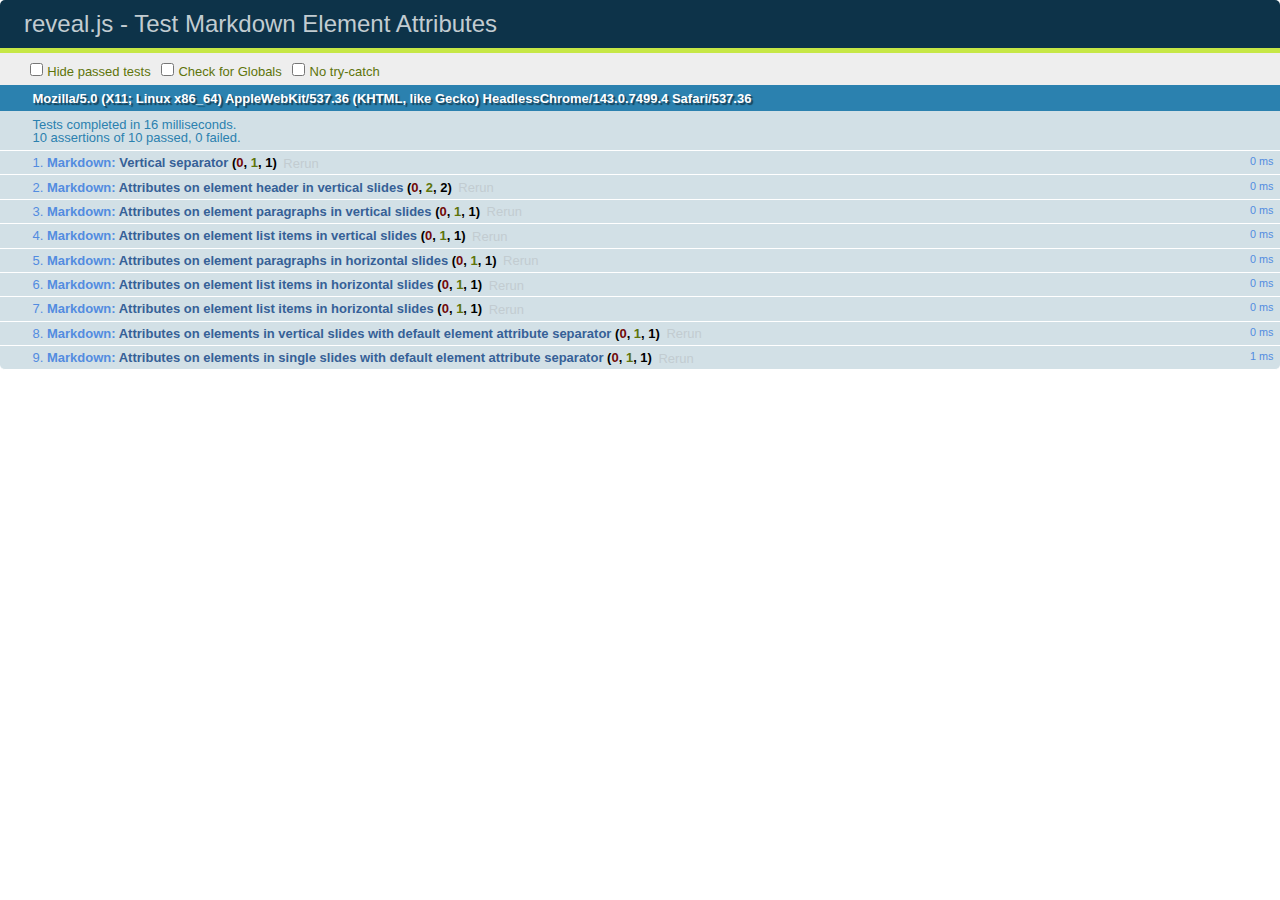
<file: test/test-markdown-element-attributes.html>
<!doctype html>
<html lang="en">

	<head>
		<meta charset="utf-8">

		<title>reveal.js - Test Markdown Element Attributes</title>

		<link rel="stylesheet" href="../css/reveal.css">
		<link rel="stylesheet" href="qunit-1.12.0.css">
	</head>

	<body style="overflow: auto;">

		<div id="qunit"></div>
		<div id="qunit-fixture"></div>

		<div class="reveal" style="display: none;">

			<div class="slides">

				<!-- <section data-markdown="example.md" data-separator="^\n\n\n" data-separator-vertical="^\n\n"></section> -->

				<!-- Slides are separated by newline + three dashes + newline, vertical slides identical but two dashes -->
				<section data-markdown data-separator="^\n---\n$" data-separator-vertical="^\n--\n$" data-element-attributes="{_\s*?([^}]+?)}">>
					<script type="text/template">
						## Slide 1.1
						<!-- {_class="fragment fade-out" data-fragment-index="1"} -->

						--

						## Slide 1.2
						<!-- {_class="fragment shrink"} -->

						Paragraph 1
						<!-- {_class="fragment grow"} -->

						Paragraph 2
						<!-- {_class="fragment grow"} -->

						- list item 1 <!-- {_class="fragment grow"} -->
						- list item 2 <!-- {_class="fragment grow"} -->
						- list item 3 <!-- {_class="fragment grow"} -->


						---

						## Slide 2


						Paragraph 1.2  
						multi-line <!-- {_class="fragment highlight-red"} -->

						Paragraph 2.2 <!-- {_class="fragment highlight-red"} -->

						Paragraph 2.3 <!-- {_class="fragment highlight-red"} -->

						Paragraph 2.4 <!-- {_class="fragment highlight-red"} -->

						- list item 1 <!-- {_class="fragment highlight-green"} -->
						- list item 2<!-- {_class="fragment highlight-green"} -->
						- list item 3<!-- {_class="fragment highlight-green"} -->
						- list item 4
						<!-- {_class="fragment highlight-green"} -->
						- list item 5<!-- {_class="fragment highlight-green"} -->

						Test

						![Example Picture](examples/assets/image2.png)
						<!-- {_class="reveal stretch"} -->

					</script>
				</section>



				<section 	data-markdown data-separator="^\n\n\n"
									data-separator-vertical="^\n\n"
									data-separator-notes="^Note:"
									data-charset="utf-8">
					<script type="text/template">
						# Test attributes in Markdown with default separator
						## Slide 1 Def <!-- .element: class="fragment highlight-red" data-fragment-index="1" -->


						## Slide 2 Def
						<!-- .element: class="fragment highlight-red" -->

					</script>
				</section>

				<section data-markdown>
				  <script type="text/template">
					## Hello world
					A paragraph
					<!-- .element: class="fragment highlight-blue" -->
				  </script>
				</section>

				<section data-markdown>
				  <script type="text/template">
					## Hello world

					Multiple  
					Line
					<!-- .element: class="fragment highlight-blue" -->
				  </script>
				</section>

				<section data-markdown>
				  <script type="text/template">
					## Hello world

					Test<!-- .element: class="fragment highlight-blue" -->

					More Test
				  </script>
				</section>


			</div>

		</div>

		<script src="../lib/js/head.min.js"></script>
		<script src="../js/reveal.js"></script>
		<script src="../plugin/markdown/marked.js"></script>
		<script src="../plugin/markdown/markdown.js"></script>
		<script src="qunit-1.12.0.js"></script>

		<script src="test-markdown-element-attributes.js"></script>

	</body>
</html>
</file>
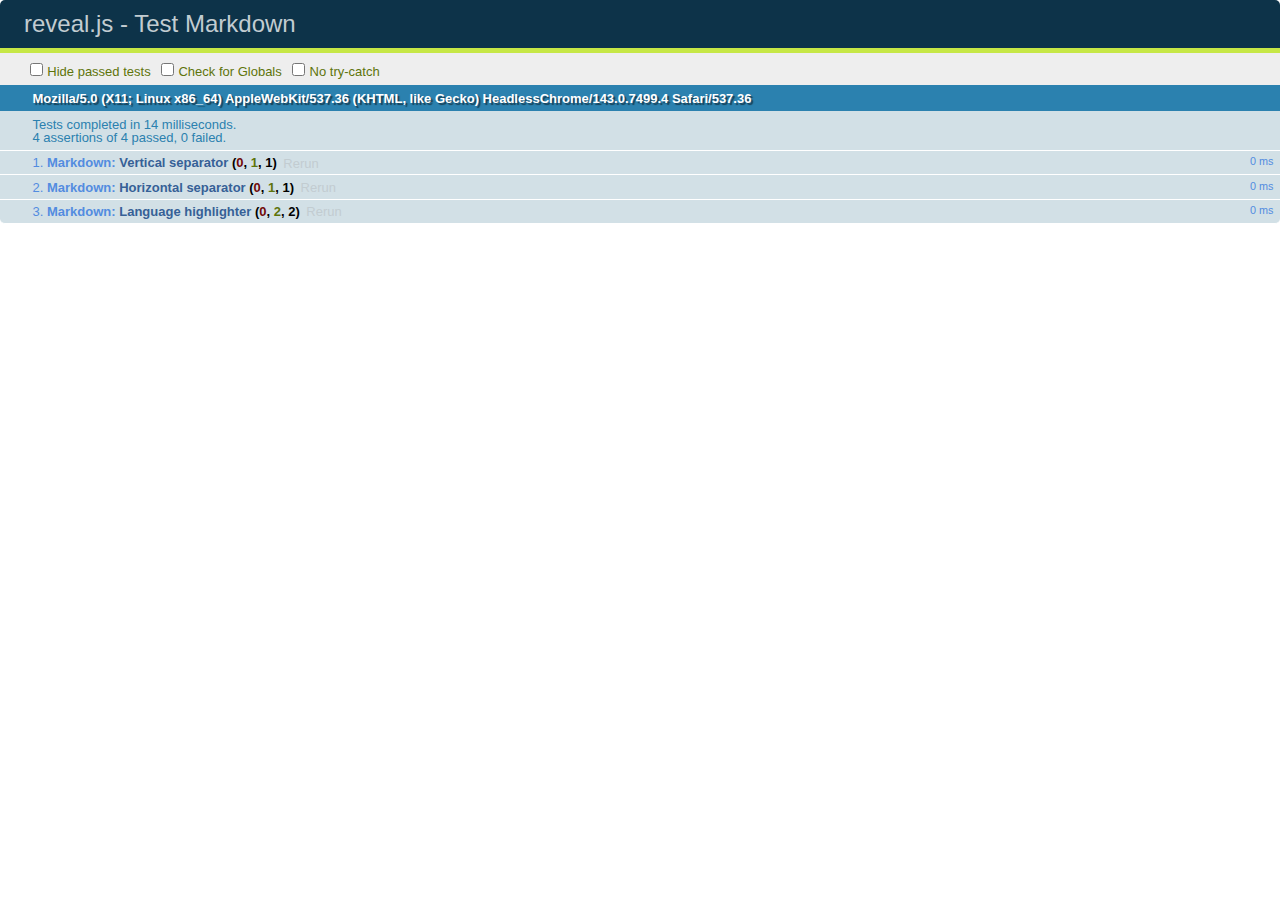
<file: test/test-markdown-external.html>
<!doctype html>
<html lang="en">

	<head>
		<meta charset="utf-8">

		<title>reveal.js - Test Markdown</title>

		<link rel="stylesheet" href="../css/reveal.css">
		<link rel="stylesheet" href="qunit-1.12.0.css">
	</head>

	<body style="overflow: auto;">

		<div id="qunit"></div>
  		<div id="qunit-fixture"></div>

		<div class="reveal" style="display: none;">

			<div class="slides">
				<section data-markdown="simple.md" data-separator="^\n\n\n" data-separator-vertical="^\n\n"></section>
			</div>

		</div>

		<script src="../lib/js/head.min.js"></script>
		<script src="../js/reveal.js"></script>
		<script src="../plugin/highlight/highlight.js"></script>
		<script src="../plugin/markdown/marked.js"></script>
		<script src="../plugin/markdown/markdown.js"></script>
		<script src="qunit-1.12.0.js"></script>

		<script src="test-markdown-external.js"></script>

	</body>
</html>
</file>
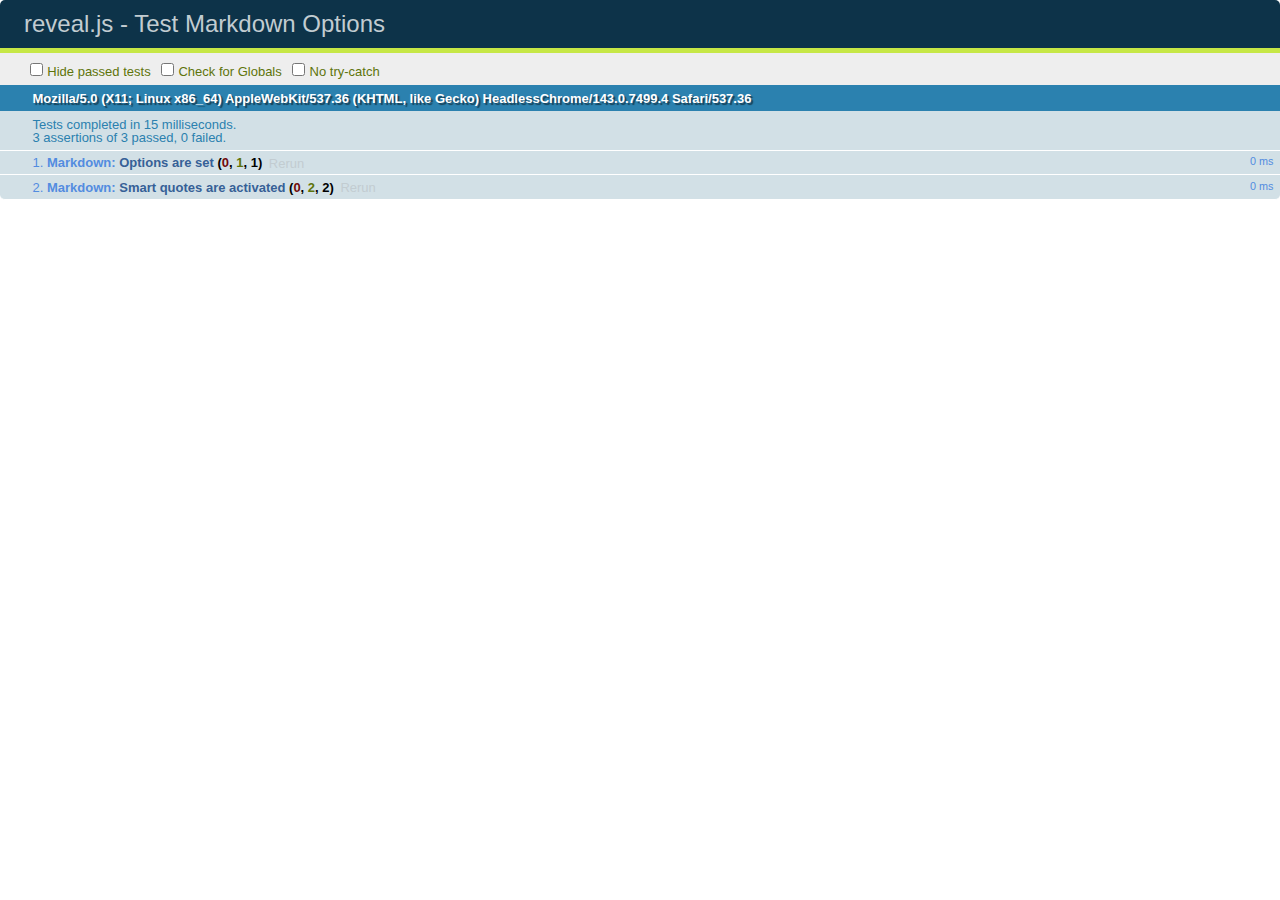
<file: test/test-markdown-options.html>
<!doctype html>
<html lang="en">

	<head>
		<meta charset="utf-8">

		<title>reveal.js - Test Markdown Options</title>

		<link rel="stylesheet" href="../css/reveal.css">
		<link rel="stylesheet" href="qunit-1.12.0.css">
	</head>

	<body style="overflow: auto;">

		<div id="qunit"></div>
		<div id="qunit-fixture"></div>

		<div class="reveal" style="display: none;">

			<div class="slides">

				<section data-markdown>
					<script type="text/template">
						## Testing Markdown Options

						This "slide" should contain 'smart' quotes.
					</script>
				</section>

			</div>

		</div>

		<script src="../lib/js/head.min.js"></script>
		<script src="../js/reveal.js"></script>
		<script src="qunit-1.12.0.js"></script>

		<script src="test-markdown-options.js"></script>

	</body>
</html>
</file>
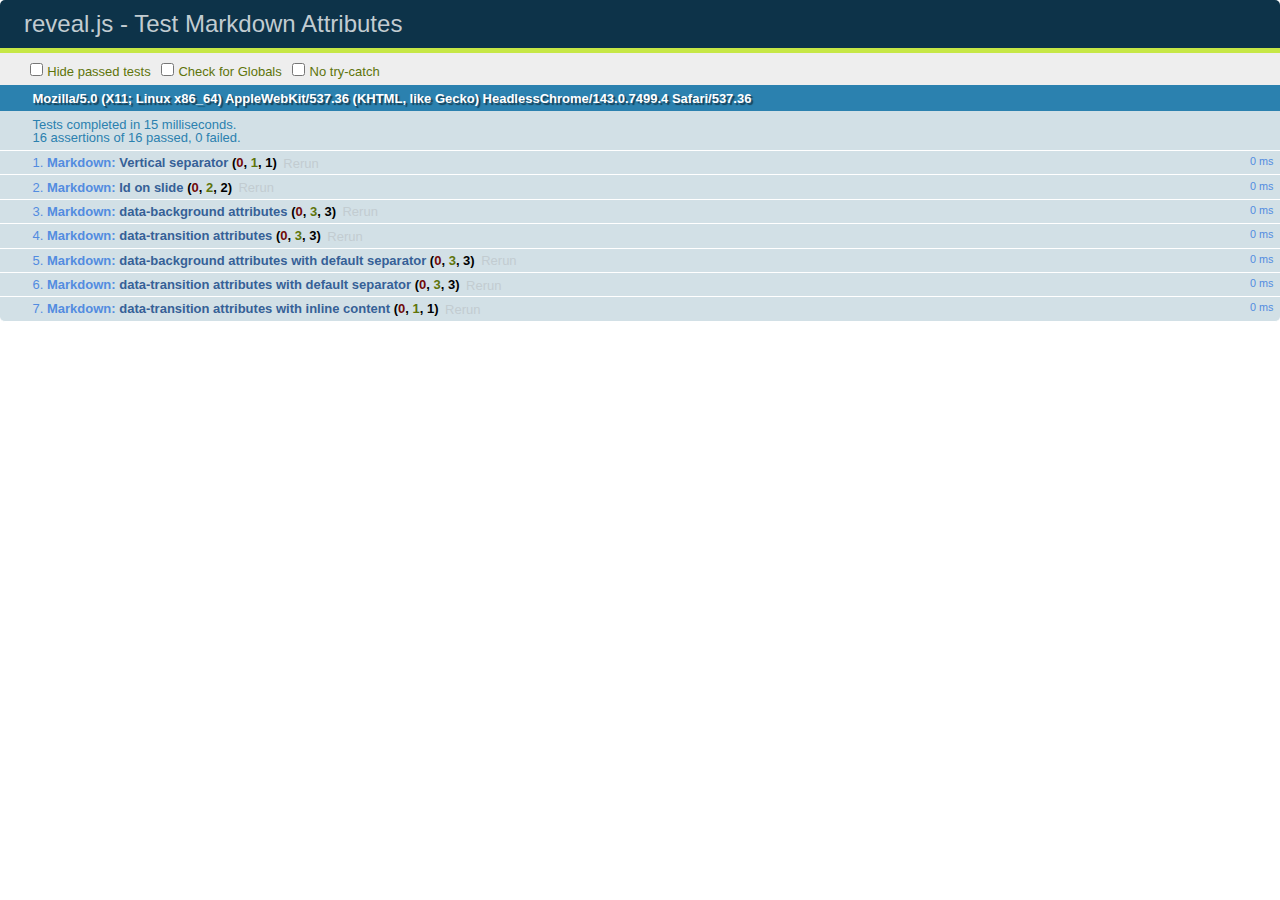
<file: test/test-markdown-slide-attributes.html>
<!doctype html>
<html lang="en">

	<head>
		<meta charset="utf-8">

		<title>reveal.js - Test Markdown Attributes</title>

		<link rel="stylesheet" href="../css/reveal.css">
		<link rel="stylesheet" href="qunit-1.12.0.css">
	</head>

	<body style="overflow: auto;">

		<div id="qunit"></div>
		<div id="qunit-fixture"></div>

		<div class="reveal" style="display: none;">

			<div class="slides">

				<!-- <section data-markdown="example.md" data-separator="^\n\n\n" data-separator-vertical="^\n\n"></section> -->

				<!-- Slides are separated by three lines, vertical slides by two lines, attributes are one any line starting with (spaces and) two dashes -->
				<section 	data-markdown data-separator="^\n\n\n"
									data-separator-vertical="^\n\n"
									data-separator-notes="^Note:"
									data-attributes="--\s(.*?)$"
									data-charset="utf-8">
					<script type="text/template">
						# Test attributes in Markdown
						## Slide 1



						## Slide 2
						<!-- -- id="slide2" data-transition="zoom" data-background="#A0C66B" -->


						## Slide 2.1
						<!-- -- data-background="#ff0000" data-transition="fade" -->


						## Slide 2.2
						[Link to Slide2](#/slide2)



						## Slide 3
						<!-- -- data-transition="zoom" data-background="#C6916B" -->



						## Slide 4
					</script>
				</section>

				<section 	data-markdown data-separator="^\n\n\n"
									data-separator-vertical="^\n\n"
									data-separator-notes="^Note:"
									data-charset="utf-8">
					<script type="text/template">
						# Test attributes in Markdown with default separator
						## Slide 1 Def



						## Slide 2 Def
						<!-- .slide: id="slide2def" data-transition="concave" data-background="#A7C66B" -->


						## Slide 2.1 Def
						<!-- .slide: data-background="#f70000" data-transition="page" -->


						## Slide 2.2 Def
						[Link to Slide2](#/slide2def)



						## Slide 3 Def
						<!-- .slide: data-transition="concave" data-background="#C7916B" -->



						## Slide 4
					</script>
				</section>

				<section data-markdown>
					<script type="text/template">
						<!-- .slide: data-background="#ff0000" -->
						## Hello world
					</script>
				</section>

				<section data-markdown>
					<script type="text/template">
						## Hello world
						<!-- .slide: data-background="#ff0000" -->
					</script>
				</section>

				<section data-markdown>
					<script type="text/template">
						## Hello world

						Test
						<!-- .slide: data-background="#ff0000" -->

						More Test
					</script>
				</section>

			</div>

		</div>

		<script src="../lib/js/head.min.js"></script>
		<script src="../js/reveal.js"></script>
		<script src="../plugin/markdown/marked.js"></script>
		<script src="../plugin/markdown/markdown.js"></script>
		<script src="qunit-1.12.0.js"></script>

		<script src="test-markdown-slide-attributes.js"></script>

	</body>
</html>
</file>
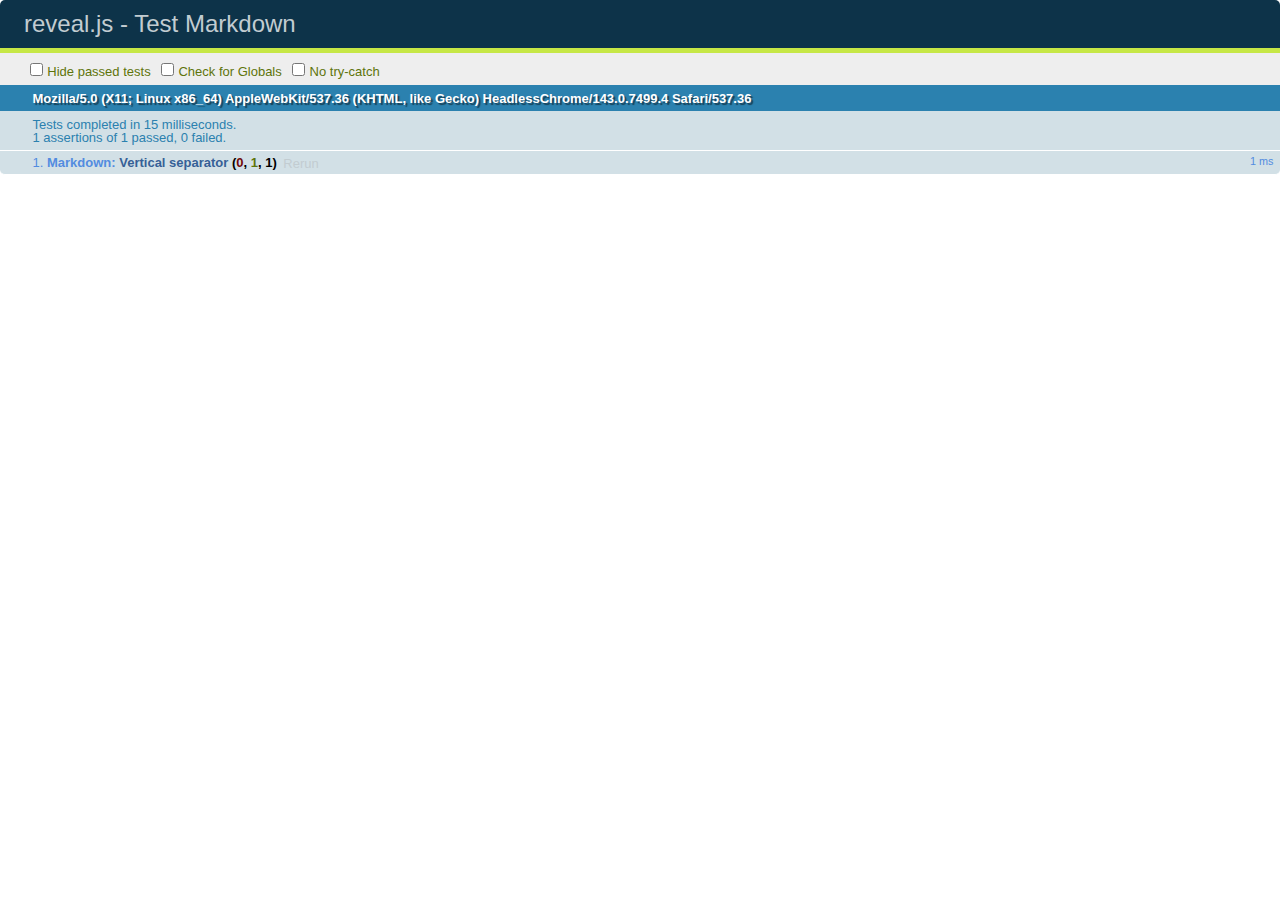
<file: test/test-markdown.html>
<!doctype html>
<html lang="en">

	<head>
		<meta charset="utf-8">

		<title>reveal.js - Test Markdown</title>

		<link rel="stylesheet" href="../css/reveal.css">
		<link rel="stylesheet" href="qunit-1.12.0.css">
	</head>

	<body style="overflow: auto;">

		<div id="qunit"></div>
		<div id="qunit-fixture"></div>

		<div class="reveal" style="display: none;">

			<div class="slides">

				<!-- <section data-markdown="example.md" data-separator="^\n\n\n" data-separator-vertical="^\n\n"></section> -->

				<!-- Slides are separated by newline + three dashes + newline, vertical slides identical but two dashes -->
				<section data-markdown data-separator="^\n---\n$" data-separator-vertical="^\n--\n$">
					<script type="text/template">
						## Slide 1.1

						--

						## Slide 1.2

						---

						## Slide 2
					</script>
				</section>

			</div>

		</div>

		<script src="../lib/js/head.min.js"></script>
		<script src="../js/reveal.js"></script>
		<script src="../plugin/markdown/marked.js"></script>
		<script src="../plugin/markdown/markdown.js"></script>
		<script src="qunit-1.12.0.js"></script>

		<script src="test-markdown.js"></script>

	</body>
</html>
</file>
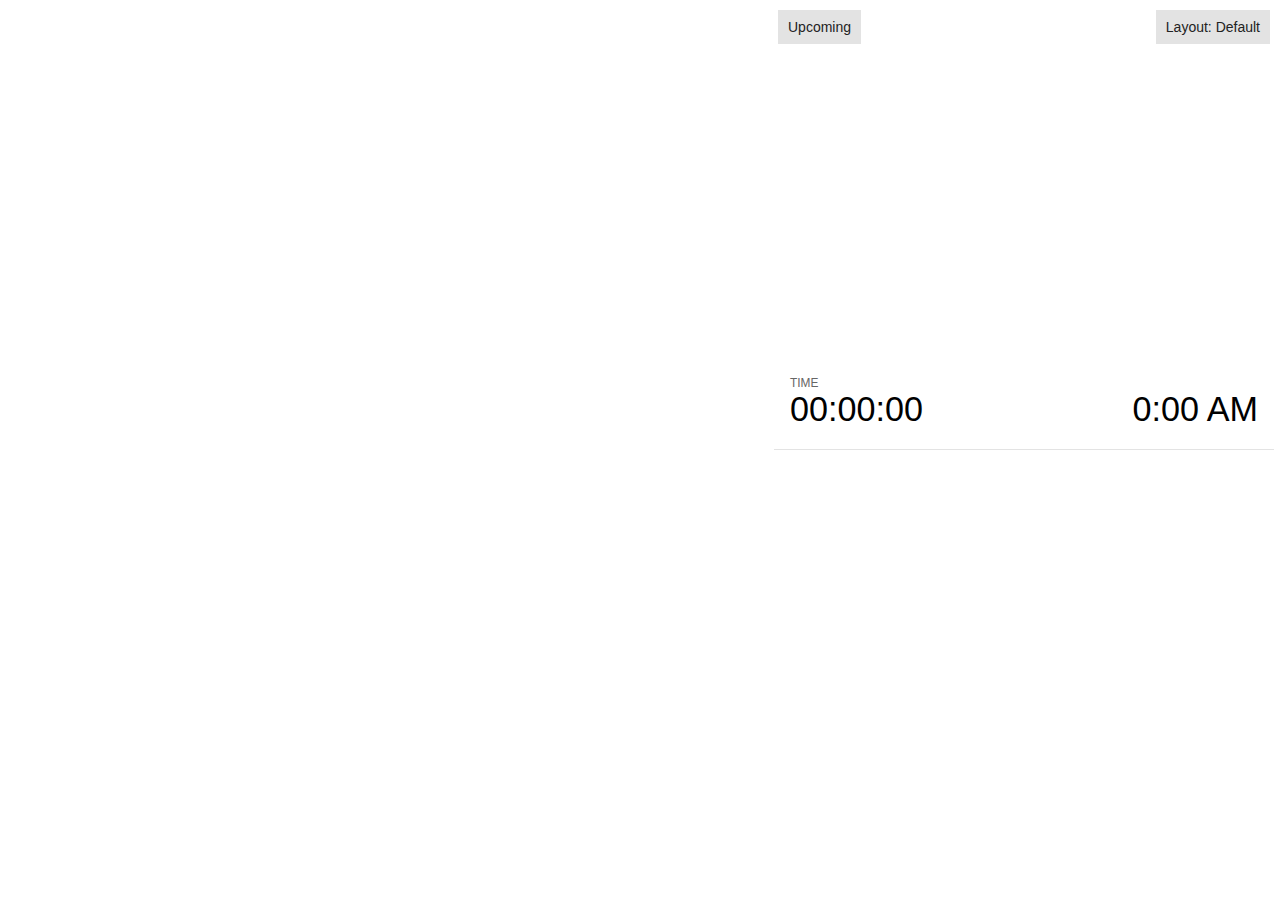
<file: plugin/notes/notes.html>
<!doctype html>
<html lang="en">
	<head>
		<meta charset="utf-8">

		<title>reveal.js - Slide Notes</title>

		<style>
			body {
				font-family: Helvetica;
				font-size: 18px;
			}

			#current-slide,
			#upcoming-slide,
			#speaker-controls {
				padding: 6px;
				box-sizing: border-box;
				-moz-box-sizing: border-box;
			}

			#current-slide iframe,
			#upcoming-slide iframe {
				width: 100%;
				height: 100%;
				border: 1px solid #ddd;
			}

			#current-slide .label,
			#upcoming-slide .label {
				position: absolute;
				top: 10px;
				left: 10px;
				z-index: 2;
			}

			.overlay-element {
				height: 34px;
				line-height: 34px;
				padding: 0 10px;
				text-shadow: none;
				background: rgba( 220, 220, 220, 0.8 );
				color: #222;
				font-size: 14px;
			}

			.overlay-element.interactive:hover {
				background: rgba( 220, 220, 220, 1 );
			}

			#current-slide {
				position: absolute;
				width: 60%;
				height: 100%;
				top: 0;
				left: 0;
				padding-right: 0;
			}

			#upcoming-slide {
				position: absolute;
				width: 40%;
				height: 40%;
				right: 0;
				top: 0;
			}

			/* Speaker controls */
			#speaker-controls {
				position: absolute;
				top: 40%;
				right: 0;
				width: 40%;
				height: 60%;
				overflow: auto;
				font-size: 18px;
			}

				.speaker-controls-time.hidden,
				.speaker-controls-notes.hidden {
					display: none;
				}

				.speaker-controls-time .label,
				.speaker-controls-pace .label,
				.speaker-controls-notes .label {
					text-transform: uppercase;
					font-weight: normal;
					font-size: 0.66em;
					color: #666;
					margin: 0;
				}

				.speaker-controls-time, .speaker-controls-pace {
					border-bottom: 1px solid rgba( 200, 200, 200, 0.5 );
					margin-bottom: 10px;
					padding: 10px 16px;
					padding-bottom: 20px;
					cursor: pointer;
				}

				.speaker-controls-time .reset-button {
					opacity: 0;
					float: right;
					color: #666;
					text-decoration: none;
				}
				.speaker-controls-time:hover .reset-button {
					opacity: 1;
				}

				.speaker-controls-time .timer,
				.speaker-controls-time .clock {
					width: 50%;
				}

				.speaker-controls-time .timer,
				.speaker-controls-time .clock,
				.speaker-controls-time .pacing .hours-value,
				.speaker-controls-time .pacing .minutes-value,
				.speaker-controls-time .pacing .seconds-value {
					font-size: 1.9em;
				}

				.speaker-controls-time .timer {
					float: left;
				}

				.speaker-controls-time .clock {
					float: right;
					text-align: right;
				}

				.speaker-controls-time span.mute {
					opacity: 0.3;
				}

				.speaker-controls-time .pacing-title {
					margin-top: 5px;
				}

				.speaker-controls-time .pacing.ahead {
					color: blue;
				}

				.speaker-controls-time .pacing.on-track {
					color: green;
				}

				.speaker-controls-time .pacing.behind {
					color: red;
				}

				.speaker-controls-notes {
					padding: 10px 16px;
				}

				.speaker-controls-notes .value {
					margin-top: 5px;
					line-height: 1.4;
					font-size: 1.2em;
				}

			/* Layout selector */
			#speaker-layout {
				position: absolute;
				top: 10px;
				right: 10px;
				color: #222;
				z-index: 10;
			}
				#speaker-layout select {
					position: absolute;
					width: 100%;
					height: 100%;
					top: 0;
					left: 0;
					border: 0;
					box-shadow: 0;
					cursor: pointer;
					opacity: 0;

					font-size: 1em;
					background-color: transparent;

					-moz-appearance: none;
					-webkit-appearance: none;
					-webkit-tap-highlight-color: rgba(0, 0, 0, 0);
				}

				#speaker-layout select:focus {
					outline: none;
					box-shadow: none;
				}

			.clear {
				clear: both;
			}

			/* Speaker layout: Wide */
			body[data-speaker-layout="wide"] #current-slide,
			body[data-speaker-layout="wide"] #upcoming-slide {
				width: 50%;
				height: 45%;
				padding: 6px;
			}

			body[data-speaker-layout="wide"] #current-slide {
				top: 0;
				left: 0;
			}

			body[data-speaker-layout="wide"] #upcoming-slide {
				top: 0;
				left: 50%;
			}

			body[data-speaker-layout="wide"] #speaker-controls {
				top: 45%;
				left: 0;
				width: 100%;
				height: 50%;
				font-size: 1.25em;
			}

			/* Speaker layout: Tall */
			body[data-speaker-layout="tall"] #current-slide,
			body[data-speaker-layout="tall"] #upcoming-slide {
				width: 45%;
				height: 50%;
				padding: 6px;
			}

			body[data-speaker-layout="tall"] #current-slide {
				top: 0;
				left: 0;
			}

			body[data-speaker-layout="tall"] #upcoming-slide {
				top: 50%;
				left: 0;
			}

			body[data-speaker-layout="tall"] #speaker-controls {
				padding-top: 40px;
				top: 0;
				left: 45%;
				width: 55%;
				height: 100%;
				font-size: 1.25em;
			}

			/* Speaker layout: Notes only */
			body[data-speaker-layout="notes-only"] #current-slide,
			body[data-speaker-layout="notes-only"] #upcoming-slide {
				display: none;
			}

			body[data-speaker-layout="notes-only"] #speaker-controls {
				padding-top: 40px;
				top: 0;
				left: 0;
				width: 100%;
				height: 100%;
				font-size: 1.25em;
			}

			@media screen and (max-width: 1080px) {
				body[data-speaker-layout="default"] #speaker-controls {
					font-size: 16px;
				}
			}

			@media screen and (max-width: 900px) {
				body[data-speaker-layout="default"] #speaker-controls {
					font-size: 14px;
				}
			}

			@media screen and (max-width: 800px) {
				body[data-speaker-layout="default"] #speaker-controls {
					font-size: 12px;
				}
			}

		</style>
	</head>

	<body>

		<div id="current-slide"></div>
		<div id="upcoming-slide"><span class="overlay-element label">Upcoming</span></div>
		<div id="speaker-controls">
			<div class="speaker-controls-time">
				<h4 class="label">Time <span class="reset-button">Click to Reset</span></h4>
				<div class="clock">
					<span class="clock-value">0:00 AM</span>
				</div>
				<div class="timer">
					<span class="hours-value">00</span><span class="minutes-value">:00</span><span class="seconds-value">:00</span>
				</div>
				<div class="clear"></div>

				<h4 class="label pacing-title" style="display: none">Pacing – Time to finish current slide</h4>
				<div class="pacing" style="display: none">
					<span class="hours-value">00</span><span class="minutes-value">:00</span><span class="seconds-value">:00</span>
				</div>
			</div>

			<div class="speaker-controls-notes hidden">
				<h4 class="label">Notes</h4>
				<div class="value"></div>
			</div>
		</div>
		<div id="speaker-layout" class="overlay-element interactive">
			<span class="speaker-layout-label"></span>
			<select class="speaker-layout-dropdown"></select>
		</div>

		<script src="../../plugin/markdown/marked.js"></script>
		<script>

			(function() {

				var notes,
					notesValue,
					currentState,
					currentSlide,
					upcomingSlide,
					layoutLabel,
					layoutDropdown,
					connected = false;

				var SPEAKER_LAYOUTS = {
					'default': 'Default',
					'wide': 'Wide',
					'tall': 'Tall',
					'notes-only': 'Notes only'
				};

				setupLayout();

				window.addEventListener( 'message', function( event ) {

					var data = JSON.parse( event.data );

					// The overview mode is only useful to the reveal.js instance
					// where navigation occurs so we don't sync it
					if( data.state ) delete data.state.overview;

					// Messages sent by the notes plugin inside of the main window
					if( data && data.namespace === 'reveal-notes' ) {
						if( data.type === 'connect' ) {
							handleConnectMessage( data );
						}
						else if( data.type === 'state' ) {
							handleStateMessage( data );
						}
					}
					// Messages sent by the reveal.js inside of the current slide preview
					else if( data && data.namespace === 'reveal' ) {
						if( /ready/.test( data.eventName ) ) {
							// Send a message back to notify that the handshake is complete
							window.opener.postMessage( JSON.stringify({ namespace: 'reveal-notes', type: 'connected'} ), '*' );
						}
						else if( /slidechanged|fragmentshown|fragmenthidden|paused|resumed/.test( data.eventName ) && currentState !== JSON.stringify( data.state ) ) {

							window.opener.postMessage( JSON.stringify({ method: 'setState', args: [ data.state ]} ), '*' );

						}
					}

				} );

				/**
				 * Called when the main window is trying to establish a
				 * connection.
				 */
				function handleConnectMessage( data ) {

					if( connected === false ) {
						connected = true;

						setupIframes( data );
						setupKeyboard();
						setupNotes();
						setupTimer();
					}

				}

				/**
				 * Called when the main window sends an updated state.
				 */
				function handleStateMessage( data ) {

					// Store the most recently set state to avoid circular loops
					// applying the same state
					currentState = JSON.stringify( data.state );

					// No need for updating the notes in case of fragment changes
					if ( data.notes ) {
						notes.classList.remove( 'hidden' );
						notesValue.style.whiteSpace = data.whitespace;
						if( data.markdown ) {
							notesValue.innerHTML = marked( data.notes );
						}
						else {
							notesValue.innerHTML = data.notes;
						}
					}
					else {
						notes.classList.add( 'hidden' );
					}

					// Update the note slides
					currentSlide.contentWindow.postMessage( JSON.stringify({ method: 'setState', args: [ data.state ] }), '*' );
					upcomingSlide.contentWindow.postMessage( JSON.stringify({ method: 'setState', args: [ data.state ] }), '*' );
					upcomingSlide.contentWindow.postMessage( JSON.stringify({ method: 'next' }), '*' );

				}

				// Limit to max one state update per X ms
				handleStateMessage = debounce( handleStateMessage, 200 );

				/**
				 * Forward keyboard events to the current slide window.
				 * This enables keyboard events to work even if focus
				 * isn't set on the current slide iframe.
				 */
				function setupKeyboard() {

					document.addEventListener( 'keydown', function( event ) {
						currentSlide.contentWindow.postMessage( JSON.stringify({ method: 'triggerKey', args: [ event.keyCode ] }), '*' );
					} );

				}

				/**
				 * Creates the preview iframes.
				 */
				function setupIframes( data ) {

					var params = [
						'receiver',
						'progress=false',
						'history=false',
						'transition=none',
						'autoSlide=0',
						'backgroundTransition=none'
					].join( '&' );

					var urlSeparator = /\?/.test(data.url) ? '&' : '?';
					var hash = '#/' + data.state.indexh + '/' + data.state.indexv;
					var currentURL = data.url + urlSeparator + params + '&postMessageEvents=true' + hash;
					var upcomingURL = data.url + urlSeparator + params + '&controls=false' + hash;

					currentSlide = document.createElement( 'iframe' );
					currentSlide.setAttribute( 'width', 1280 );
					currentSlide.setAttribute( 'height', 1024 );
					currentSlide.setAttribute( 'src', currentURL );
					document.querySelector( '#current-slide' ).appendChild( currentSlide );

					upcomingSlide = document.createElement( 'iframe' );
					upcomingSlide.setAttribute( 'width', 640 );
					upcomingSlide.setAttribute( 'height', 512 );
					upcomingSlide.setAttribute( 'src', upcomingURL );
					document.querySelector( '#upcoming-slide' ).appendChild( upcomingSlide );

				}

				/**
				 * Setup the notes UI.
				 */
				function setupNotes() {

					notes = document.querySelector( '.speaker-controls-notes' );
					notesValue = document.querySelector( '.speaker-controls-notes .value' );

				}

				function getTimings() {

					var slides = Reveal.getSlides();
					var defaultTiming = Reveal.getConfig().defaultTiming;
					if (defaultTiming == null) {
						return null;
					}
					var timings = [];
					for ( var i in slides ) {
						var slide = slides[i];
						var timing = defaultTiming;
						if( slide.hasAttribute( 'data-timing' )) {
							var t = slide.getAttribute( 'data-timing' );
							timing = parseInt(t);
							if( isNaN(timing) ) {
								console.warn("Could not parse timing '" + t + "' of slide " + i + "; using default of " + defaultTiming);
								timing = defaultTiming;
							}
						}
						timings.push(timing);
					}
					return timings;

				}

				/**
				 * Return the number of seconds allocated for presenting
				 * all slides up to and including this one.
				 */
				function getTimeAllocated(timings) {

					var slides = Reveal.getSlides();
					var allocated = 0;
					var currentSlide = Reveal.getSlidePastCount();
					for (var i in slides.slice(0, currentSlide + 1)) {
						allocated += timings[i];
					}
					return allocated;

				}

				/**
				 * Create the timer and clock and start updating them
				 * at an interval.
				 */
				function setupTimer() {

					var start = new Date(),
					timeEl = document.querySelector( '.speaker-controls-time' ),
					clockEl = timeEl.querySelector( '.clock-value' ),
					hoursEl = timeEl.querySelector( '.hours-value' ),
					minutesEl = timeEl.querySelector( '.minutes-value' ),
					secondsEl = timeEl.querySelector( '.seconds-value' ),
					pacingTitleEl = timeEl.querySelector( '.pacing-title' ),
					pacingEl = timeEl.querySelector( '.pacing' ),
					pacingHoursEl = pacingEl.querySelector( '.hours-value' ),
					pacingMinutesEl = pacingEl.querySelector( '.minutes-value' ),
					pacingSecondsEl = pacingEl.querySelector( '.seconds-value' );

					var timings = getTimings();
					if (timings !== null) {
						pacingTitleEl.style.removeProperty('display');
						pacingEl.style.removeProperty('display');
					}

					function _displayTime( hrEl, minEl, secEl, time) {

						var sign = Math.sign(time) == -1 ? "-" : "";
						time = Math.abs(Math.round(time / 1000));
						var seconds = time % 60;
						var minutes = Math.floor( time / 60 ) % 60 ;
						var hours = Math.floor( time / ( 60 * 60 )) ;
						hrEl.innerHTML = sign + zeroPadInteger( hours );
						if (hours == 0) {
							hrEl.classList.add( 'mute' );
						}
						else {
							hrEl.classList.remove( 'mute' );
						}
						minEl.innerHTML = ':' + zeroPadInteger( minutes );
						if (hours == 0 && minutes == 0) {
							minEl.classList.add( 'mute' );
						}
						else {
							minEl.classList.remove( 'mute' );
						}
						secEl.innerHTML = ':' + zeroPadInteger( seconds );
					}

					function _updateTimer() {

						var diff, hours, minutes, seconds,
						now = new Date();

						diff = now.getTime() - start.getTime();

						clockEl.innerHTML = now.toLocaleTimeString( 'en-US', { hour12: true, hour: '2-digit', minute:'2-digit' } );
						_displayTime( hoursEl, minutesEl, secondsEl, diff );
						if (timings !== null) {
							_updatePacing(diff);
						}

					}

					function _updatePacing(diff) {

						var slideEndTiming = getTimeAllocated(timings) * 1000;
						var currentSlide = Reveal.getSlidePastCount();
						var currentSlideTiming = timings[currentSlide] * 1000;
						var timeLeftCurrentSlide = slideEndTiming - diff;
						if (timeLeftCurrentSlide < 0) {
							pacingEl.className = 'pacing behind';
						}
						else if (timeLeftCurrentSlide < currentSlideTiming) {
							pacingEl.className = 'pacing on-track';
						}
						else {
							pacingEl.className = 'pacing ahead';
						}
						_displayTime( pacingHoursEl, pacingMinutesEl, pacingSecondsEl, timeLeftCurrentSlide );

					}

					// Update once directly
					_updateTimer();

					// Then update every second
					setInterval( _updateTimer, 1000 );

					function _resetTimer() {

						if (timings == null) {
							start = new Date();
						}
						else {
							// Reset timer to beginning of current slide
							var slideEndTiming = getTimeAllocated(timings) * 1000;
							var currentSlide = Reveal.getSlidePastCount();
							var currentSlideTiming = timings[currentSlide] * 1000;
							var previousSlidesTiming = slideEndTiming - currentSlideTiming;
							var now = new Date();
							start = new Date(now.getTime() - previousSlidesTiming);
						}
						_updateTimer();

					}

					timeEl.addEventListener( 'click', function() {
						_resetTimer();
						return false;
					} );

				}

				/**
				 * Sets up the speaker view layout and layout selector.
				 */
				function setupLayout() {

					layoutDropdown = document.querySelector( '.speaker-layout-dropdown' );
					layoutLabel = document.querySelector( '.speaker-layout-label' );

					// Render the list of available layouts
					for( var id in SPEAKER_LAYOUTS ) {
						var option = document.createElement( 'option' );
						option.setAttribute( 'value', id );
						option.textContent = SPEAKER_LAYOUTS[ id ];
						layoutDropdown.appendChild( option );
					}

					// Monitor the dropdown for changes
					layoutDropdown.addEventListener( 'change', function( event ) {

						setLayout( layoutDropdown.value );

					}, false );

					// Restore any currently persisted layout
					setLayout( getLayout() );

				}

				/**
				 * Sets a new speaker view layout. The layout is persisted
				 * in local storage.
				 */
				function setLayout( value ) {

					var title = SPEAKER_LAYOUTS[ value ];

					layoutLabel.innerHTML = 'Layout' + ( title ? ( ': ' + title ) : '' );
					layoutDropdown.value = value;

					document.body.setAttribute( 'data-speaker-layout', value );

					// Persist locally
					if( supportsLocalStorage() ) {
						window.localStorage.setItem( 'reveal-speaker-layout', value );
					}

				}

				/**
				 * Returns the ID of the most recently set speaker layout
				 * or our default layout if none has been set.
				 */
				function getLayout() {

					if( supportsLocalStorage() ) {
						var layout = window.localStorage.getItem( 'reveal-speaker-layout' );
						if( layout ) {
							return layout;
						}
					}

					// Default to the first record in the layouts hash
					for( var id in SPEAKER_LAYOUTS ) {
						return id;
					}

				}

				function supportsLocalStorage() {

					try {
						localStorage.setItem('test', 'test');
						localStorage.removeItem('test');
						return true;
					}
					catch( e ) {
						return false;
					}

				}

				function zeroPadInteger( num ) {

					var str = '00' + parseInt( num );
					return str.substring( str.length - 2 );

				}

				/**
				 * Limits the frequency at which a function can be called.
				 */
				function debounce( fn, ms ) {

					var lastTime = 0,
						timeout;

					return function() {

						var args = arguments;
						var context = this;

						clearTimeout( timeout );

						var timeSinceLastCall = Date.now() - lastTime;
						if( timeSinceLastCall > ms ) {
							fn.apply( context, args );
							lastTime = Date.now();
						}
						else {
							timeout = setTimeout( function() {
								fn.apply( context, args );
								lastTime = Date.now();
							}, ms - timeSinceLastCall );
						}

					}

				}

			})();

		</script>
	</body>
</html>
</file>
<file: test/qunit-1.12.0.css>
/**
 * QUnit v1.12.0 - A JavaScript Unit Testing Framework
 *
 * http://qunitjs.com
 *
 * Copyright 2012 jQuery Foundation and other contributors
 * Released under the MIT license.
 * http://jquery.org/license
 */

/** Font Family and Sizes */

#qunit-tests, #qunit-header, #qunit-banner, #qunit-testrunner-toolbar, #qunit-userAgent, #qunit-testresult {
	font-family: "Helvetica Neue Light", "HelveticaNeue-Light", "Helvetica Neue", Calibri, Helvetica, Arial, sans-serif;
}

#qunit-testrunner-toolbar, #qunit-userAgent, #qunit-testresult, #qunit-tests li { font-size: small; }
#qunit-tests { font-size: smaller; }


/** Resets */

#qunit-tests, #qunit-header, #qunit-banner, #qunit-userAgent, #qunit-testresult, #qunit-modulefilter {
	margin: 0;
	padding: 0;
}


/** Header */

#qunit-header {
	padding: 0.5em 0 0.5em 1em;

	color: #8699a4;
	background-color: #0d3349;

	font-size: 1.5em;
	line-height: 1em;
	font-weight: normal;

	border-radius: 5px 5px 0 0;
	-moz-border-radius: 5px 5px 0 0;
	-webkit-border-top-right-radius: 5px;
	-webkit-border-top-left-radius: 5px;
}

#qunit-header a {
	text-decoration: none;
	color: #c2ccd1;
}

#qunit-header a:hover,
#qunit-header a:focus {
	color: #fff;
}

#qunit-testrunner-toolbar label {
	display: inline-block;
	padding: 0 .5em 0 .1em;
}

#qunit-banner {
	height: 5px;
}

#qunit-testrunner-toolbar {
	padding: 0.5em 0 0.5em 2em;
	color: #5E740B;
	background-color: #eee;
	overflow: hidden;
}

#qunit-userAgent {
	padding: 0.5em 0 0.5em 2.5em;
	background-color: #2b81af;
	color: #fff;
	text-shadow: rgba(0, 0, 0, 0.5) 2px 2px 1px;
}

#qunit-modulefilter-container {
	float: right;
}

/** Tests: Pass/Fail */

#qunit-tests {
	list-style-position: inside;
}

#qunit-tests li {
	padding: 0.4em 0.5em 0.4em 2.5em;
	border-bottom: 1px solid #fff;
	list-style-position: inside;
}

#qunit-tests.hidepass li.pass, #qunit-tests.hidepass li.running  {
	display: none;
}

#qunit-tests li strong {
	cursor: pointer;
}

#qunit-tests li a {
	padding: 0.5em;
	color: #c2ccd1;
	text-decoration: none;
}
#qunit-tests li a:hover,
#qunit-tests li a:focus {
	color: #000;
}

#qunit-tests li .runtime {
	float: right;
	font-size: smaller;
}

.qunit-assert-list {
	margin-top: 0.5em;
	padding: 0.5em;

	background-color: #fff;

	border-radius: 5px;
	-moz-border-radius: 5px;
	-webkit-border-radius: 5px;
}

.qunit-collapsed {
	display: none;
}

#qunit-tests table {
	border-collapse: collapse;
	margin-top: .2em;
}

#qunit-tests th {
	text-align: right;
	vertical-align: top;
	padding: 0 .5em 0 0;
}

#qunit-tests td {
	vertical-align: top;
}

#qunit-tests pre {
	margin: 0;
	white-space: pre-wrap;
	word-wrap: break-word;
}

#qunit-tests del {
	background-color: #e0f2be;
	color: #374e0c;
	text-decoration: none;
}

#qunit-tests ins {
	background-color: #ffcaca;
	color: #500;
	text-decoration: none;
}

/*** Test Counts */

#qunit-tests b.counts                       { color: black; }
#qunit-tests b.passed                       { color: #5E740B; }
#qunit-tests b.failed                       { color: #710909; }

#qunit-tests li li {
	padding: 5px;
	background-color: #fff;
	border-bottom: none;
	list-style-position: inside;
}

/*** Passing Styles */

#qunit-tests li li.pass {
	color: #3c510c;
	background-color: #fff;
	border-left: 10px solid #C6E746;
}

#qunit-tests .pass                          { color: #528CE0; background-color: #D2E0E6; }
#qunit-tests .pass .test-name               { color: #366097; }

#qunit-tests .pass .test-actual,
#qunit-tests .pass .test-expected           { color: #999999; }

#qunit-banner.qunit-pass                    { background-color: #C6E746; }

/*** Failing Styles */

#qunit-tests li li.fail {
	color: #710909;
	background-color: #fff;
	border-left: 10px solid #EE5757;
	white-space: pre;
}

#qunit-tests > li:last-child {
	border-radius: 0 0 5px 5px;
	-moz-border-radius: 0 0 5px 5px;
	-webkit-border-bottom-right-radius: 5px;
	-webkit-border-bottom-left-radius: 5px;
}

#qunit-tests .fail                          { color: #000000; background-color: #EE5757; }
#qunit-tests .fail .test-name,
#qunit-tests .fail .module-name             { color: #000000; }

#qunit-tests .fail .test-actual             { color: #EE5757; }
#qunit-tests .fail .test-expected           { color: green;   }

#qunit-banner.qunit-fail                    { background-color: #EE5757; }


/** Result */

#qunit-testresult {
	padding: 0.5em 0.5em 0.5em 2.5em;

	color: #2b81af;
	background-color: #D2E0E6;

	border-bottom: 1px solid white;
}
#qunit-testresult .module-name {
	font-weight: bold;
}

/** Fixture */

#qunit-fixture {
	position: absolute;
	top: -10000px;
	left: -10000px;
	width: 1000px;
	height: 1000px;
}
</file>
